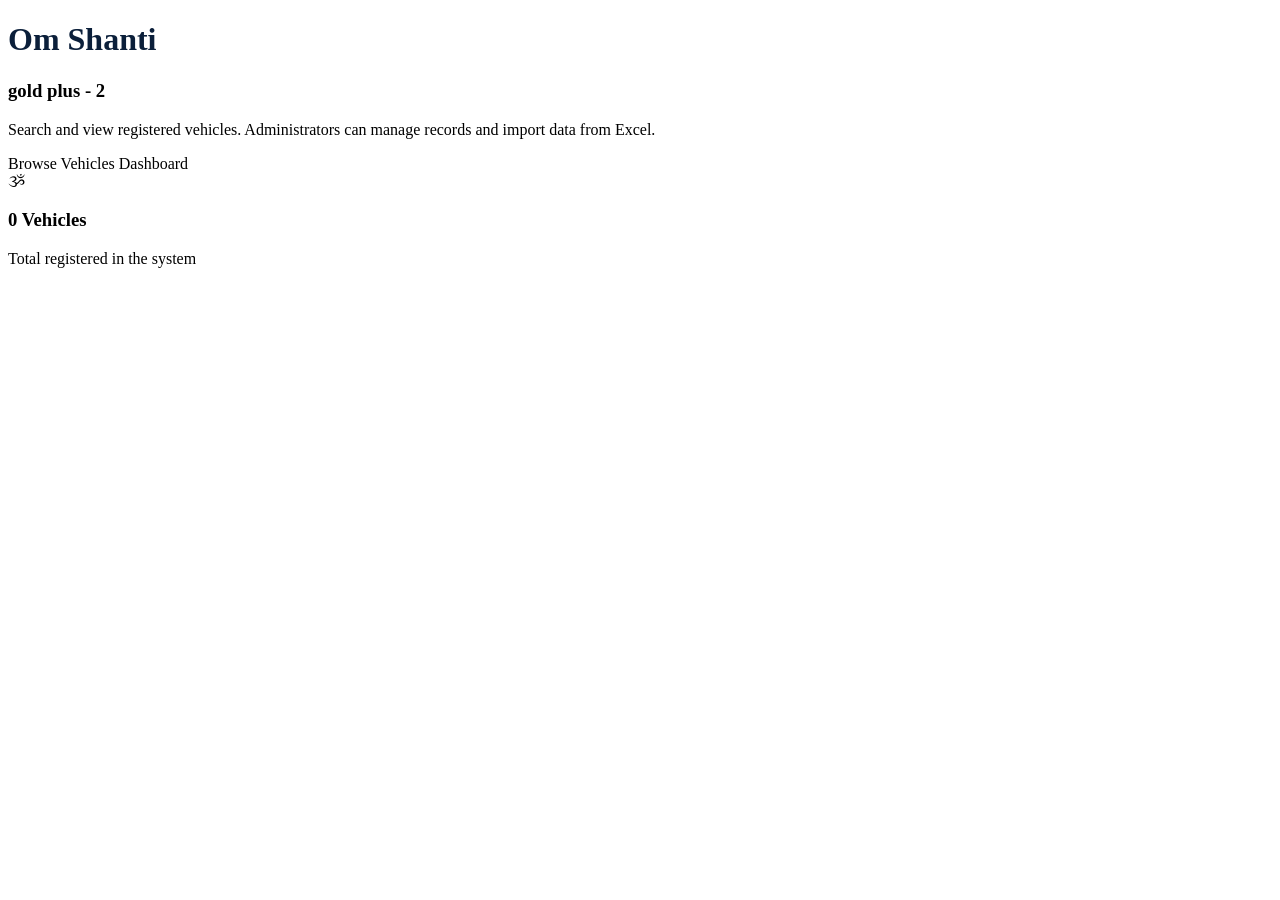
<file: src/main/resources/templates/index.html>
<!DOCTYPE html>
<html xmlns:th="http://www.thymeleaf.org"
      xmlns:sec="http://www.thymeleaf.org/extras/spring-security">
<head th:replace="~{fragments/header :: head('Om Shanti - gold plus - 2')}"></head>
<body class="d-flex flex-column min-vh-100 app-body">
<div th:replace="~{fragments/navbar :: navbar}"></div>

<main class="container py-5 flex-grow-1">
    <div th:replace="~{fragments/messages :: messages}"></div>

    <div class="row align-items-center">
        <div class="col-lg-7">
            <h1 class="display-5 fw-bold mb-1" style="color:#0b1f3a;">Om Shanti</h1>
            <h3 class="h5 text-muted fw-normal mb-3">gold plus - 2</h3>
            <p class="lead text-muted mb-4">
                Search and view registered vehicles.
                Administrators can manage records and import data from Excel.
            </p>
            <div class="d-flex gap-2 flex-wrap">
                <a th:href="@{/vehicles}" class="btn btn-primary btn-lg">
                    <i class="bi bi-search me-2"></i>Browse Vehicles
                </a>

                <a th:href="@{/admin/dashboard}" class="btn btn-outline-primary btn-lg" sec:authorize="hasRole('ADMIN')">
                    <i class="bi bi-speedometer2 me-2"></i>Dashboard
                </a>
            </div>
        </div>
        <div class="col-lg-5 mt-4 mt-lg-0">
            <div class="card shadow-sm border-0">
                <div class="card-body p-4 text-center">
                    <div class="brand-om brand-om-hero" aria-hidden="true">ૐ</div>
                    <h3 class="mt-3" th:text="${totalVehicles} + ' Vehicles'">0 Vehicles</h3>
                    <p class="text-muted mb-0">Total registered in the system</p>
                </div>
            </div>
        </div>
    </div>
</main>

<div th:replace="~{fragments/footer :: footer}"></div>
</body>
</html>
</file>
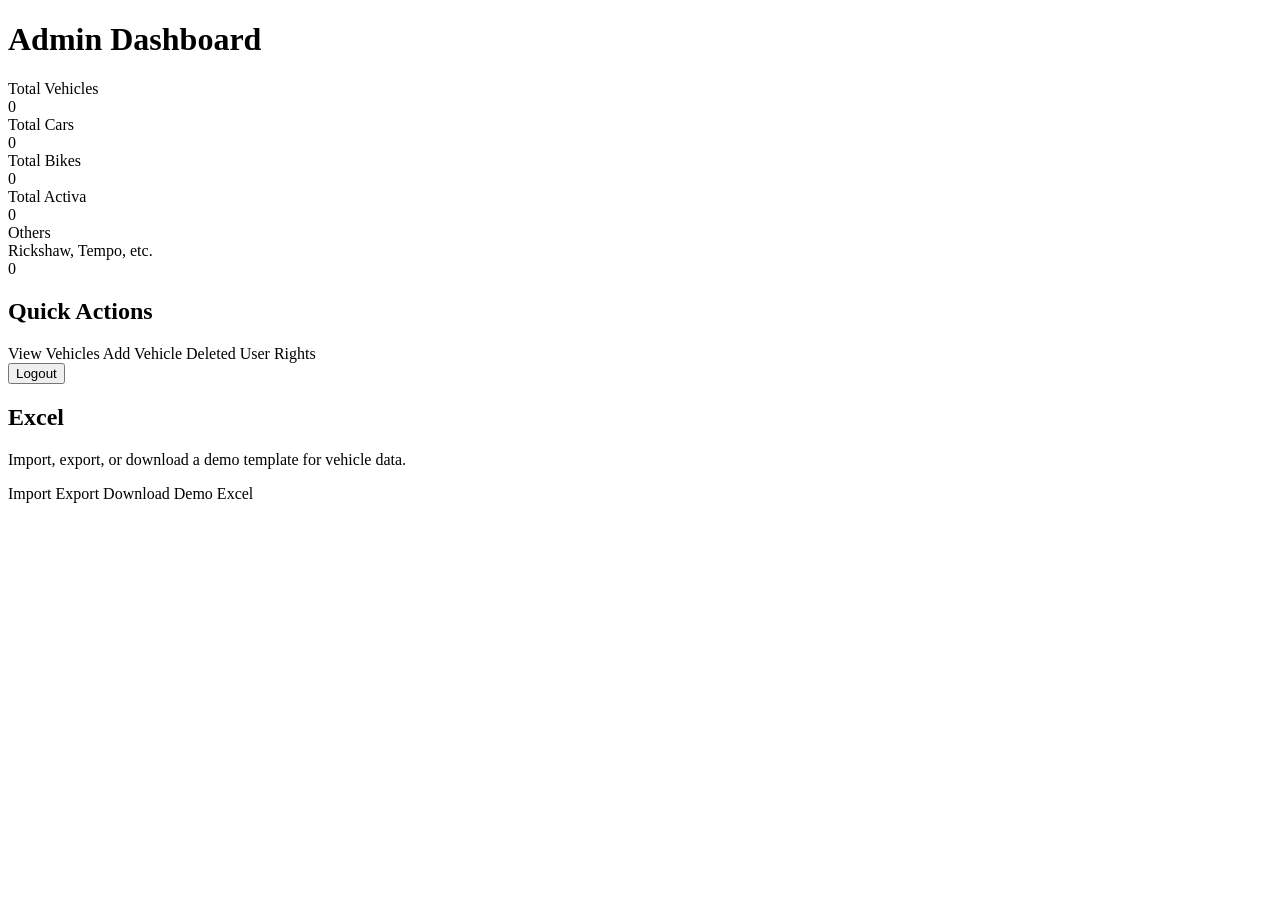
<file: src/main/resources/templates/admin-dashboard.html>
<!DOCTYPE html>
<html xmlns:th="http://www.thymeleaf.org">
<head th:replace="~{fragments/header :: head('Admin Dashboard')}"></head>
<body class="d-flex flex-column min-vh-100 app-body">
<div th:replace="~{fragments/navbar :: navbar}"></div>

<main class="container py-4 flex-grow-1">
    <div th:replace="~{fragments/messages :: messages}"></div>

    <h1 class="h3 mb-4"><i class="bi bi-speedometer2 me-2"></i>Admin Dashboard</h1>

    <div class="dashboard-stats mb-4">
        <!-- Row 1: 3 boxes -->
        <div class="dashboard-stat-box">
            <div class="card shadow-sm border-0 h-100">
                <div class="card-body text-center dashboard-stat-body">
                    <div class="text-muted dashboard-stat-label">Total Vehicles</div>
                    <div class="dashboard-stat-value" th:text="${stats.totalVehicles}">0</div>
                </div>
            </div>
        </div>
        <div class="dashboard-stat-box">
            <div class="card shadow-sm border-0 h-100">
                <div class="card-body text-center dashboard-stat-body">
                    <div class="text-muted dashboard-stat-label">Total Cars</div>
                    <div class="dashboard-stat-value" th:text="${stats.totalCars}">0</div>
                </div>
            </div>
        </div>
        <div class="dashboard-stat-box">
            <div class="card shadow-sm border-0 h-100">
                <div class="card-body text-center dashboard-stat-body">
                    <div class="text-muted dashboard-stat-label">Total Bikes</div>
                    <div class="dashboard-stat-value" th:text="${stats.totalBikes}">0</div>
                </div>
            </div>
        </div>
        <!-- Row 2: 2 boxes -->
        <div class="dashboard-stat-box dashboard-stat-box-half">
            <div class="card shadow-sm border-0 h-100">
                <div class="card-body text-center dashboard-stat-body">
                    <div class="text-muted dashboard-stat-label">Total Activa</div>
                    <div class="dashboard-stat-value" th:text="${stats.totalActiva}">0</div>
                </div>
            </div>
        </div>
        <div class="dashboard-stat-box dashboard-stat-box-half">
            <div class="card shadow-sm border-0 h-100">
                <div class="card-body text-center dashboard-stat-body">
                    <div class="text-muted dashboard-stat-label">Others</div>
                    <div class="text-muted dashboard-others-hint">Rickshaw, Tempo, etc.</div>
                    <div class="dashboard-stat-value" th:text="${stats.totalOthers}">0</div>
                </div>
            </div>
        </div>
    </div>

    <div class="card shadow-sm border-0 mb-4">
        <div class="card-body p-4">
            <h2 class="h5 mb-3">Quick Actions</h2>
            <div class="d-flex flex-wrap gap-2">
                <a th:href="@{/vehicles}" class="btn btn-primary">View Vehicles</a>
                <a th:href="@{/vehicles/add}" class="btn btn-primary">Add Vehicle</a>
                <a th:href="@{/vehicles/deleted}" class="btn btn-outline-danger">Deleted</a>
                <a th:href="@{/admin/user-rights}" class="btn btn-outline-primary">User Rights</a>
                <form th:action="@{/logout}" method="post" class="d-inline">
                    <input type="hidden" th:name="${_csrf.parameterName}" th:value="${_csrf.token}"/>
                    <button type="submit" class="btn btn-outline-secondary">Logout</button>
                </form>
            </div>
        </div>
    </div>

    <div class="card shadow-sm border-0">
        <div class="card-body p-4">
            <h2 class="h5 mb-2"><i class="bi bi-file-earmark-spreadsheet me-2"></i>Excel</h2>
            <p class="text-muted small mb-3">Import, export, or download a demo template for vehicle data.</p>
            <div class="d-flex flex-wrap gap-2">
                <a th:href="@{/vehicles/import}" class="btn btn-success">
                    <i class="bi bi-upload me-1"></i>Import
                </a>
                <a th:href="@{/vehicles/export}" class="btn btn-outline-success">
                    <i class="bi bi-download me-1"></i>Export
                </a>
                <a th:href="@{/vehicles/import/demo}" class="btn btn-outline-primary">
                    <i class="bi bi-file-earmark-arrow-down me-1"></i>Download Demo Excel
                </a>
            </div>
        </div>
    </div>
</main>

<div th:replace="~{fragments/footer :: footer}"></div>
</body>
</html>
</file>
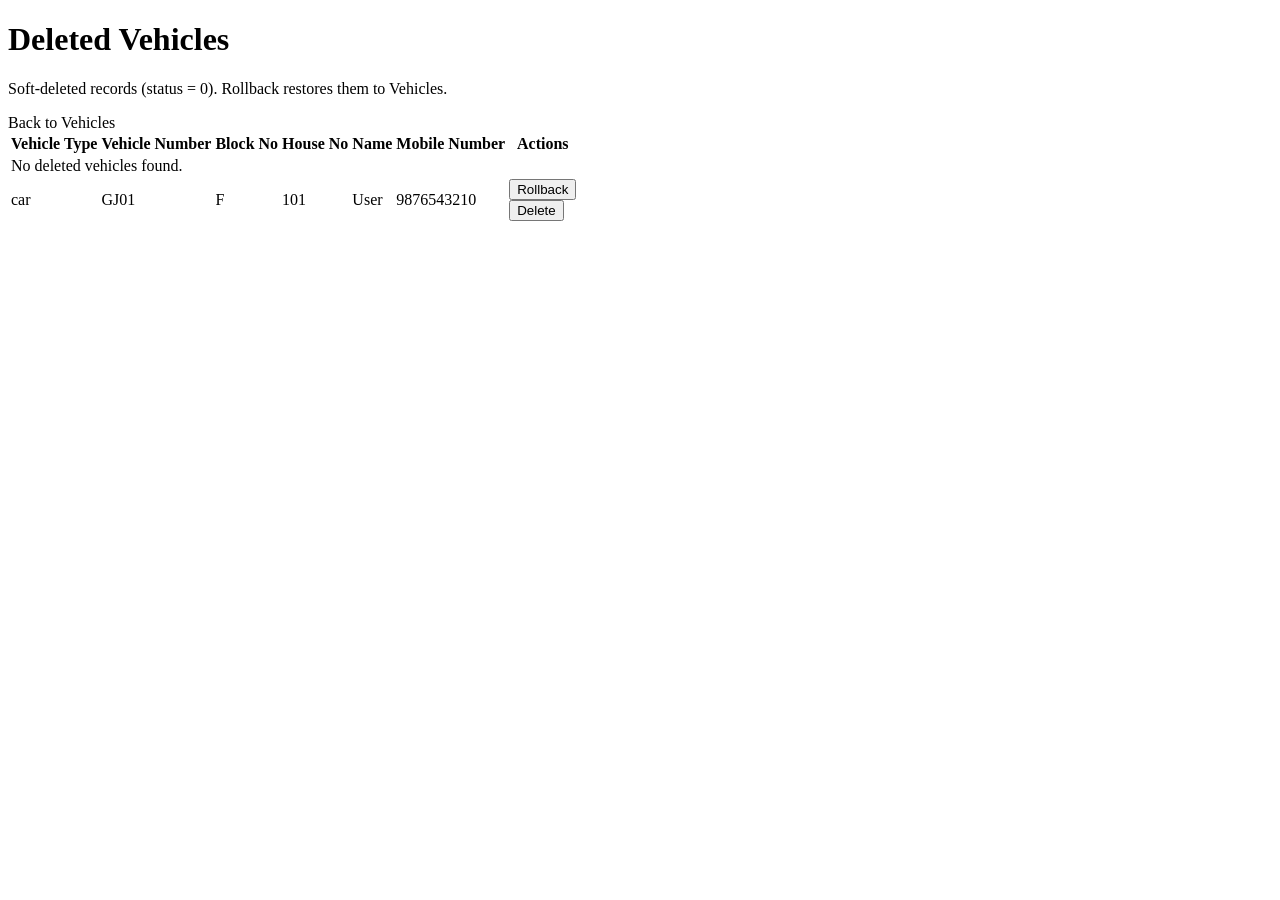
<file: src/main/resources/templates/deleted-vehicles.html>
<!DOCTYPE html>
<html xmlns:th="http://www.thymeleaf.org"
      xmlns:sec="http://www.thymeleaf.org/extras/spring-security">
<head th:replace="~{fragments/header :: head('Deleted Vehicles')}"></head>
<body class="d-flex flex-column min-vh-100 app-body">
<div th:replace="~{fragments/navbar :: navbar}"></div>

<main class="container py-4 flex-grow-1">
    <div th:replace="~{fragments/messages :: messages}"></div>

    <div class="d-flex justify-content-between align-items-center mb-4 flex-wrap gap-2">
        <div>
            <h1 class="h3 mb-1"><i class="bi bi-trash me-2"></i>Deleted Vehicles</h1>
            <p class="text-muted mb-0">Soft-deleted records (status = 0). Rollback restores them to Vehicles.</p>
        </div>
        <a th:href="@{/vehicles}" class="btn btn-outline-primary">Back to Vehicles</a>
    </div>

    <div class="table-responsive card shadow-sm border-0">
        <table class="table table-hover mb-0 align-middle">
            <thead class="table-light">
            <tr>
                <th>Vehicle Type</th>
                <th>Vehicle Number</th>
                <th>Block No</th>
                <th>House No</th>
                <th>Name</th>
                <th>Mobile Number</th>
                <th class="text-end">Actions</th>
            </tr>
            </thead>
            <tbody>
            <tr th:if="${#lists.isEmpty(deletedVehicles)}">
                <td colspan="7" class="text-center text-muted py-4">No deleted vehicles found.</td>
            </tr>
            <tr th:each="v : ${deletedVehicles}">
                <td th:text="${v.vehicleType}">car</td>
                <td><span class="badge bg-secondary" th:text="${v.vehicleNumber}">GJ01</span></td>
                <td th:text="${v.blockNo}">F</td>
                <td th:text="${v.houseNo}">101</td>
                <td th:text="${v.name}">User</td>
                <td th:text="${v.mobileNumber}">9876543210</td>
                <td class="text-end text-nowrap">
                    <form th:action="@{/vehicles/rollback/{id}(id=${v.id})}" method="post" class="d-inline">
                        <input type="hidden" th:name="${_csrf.parameterName}" th:value="${_csrf.token}"/>
                        <button type="submit" class="btn btn-sm btn-success">Rollback</button>
                    </form>
                    <form th:action="@{/vehicles/permanent-delete/{id}(id=${v.id})}" method="post"
                          class="d-inline delete-form"
                          data-confirm="Permanently delete this vehicle? This cannot be undone.">
                        <input type="hidden" th:name="${_csrf.parameterName}" th:value="${_csrf.token}"/>
                        <button type="submit" class="btn btn-sm btn-outline-danger">Delete</button>
                    </form>
                </td>
            </tr>
            </tbody>
        </table>
    </div>
</main>

<div th:replace="~{fragments/footer :: footer}"></div>
</body>
</html>
</file>
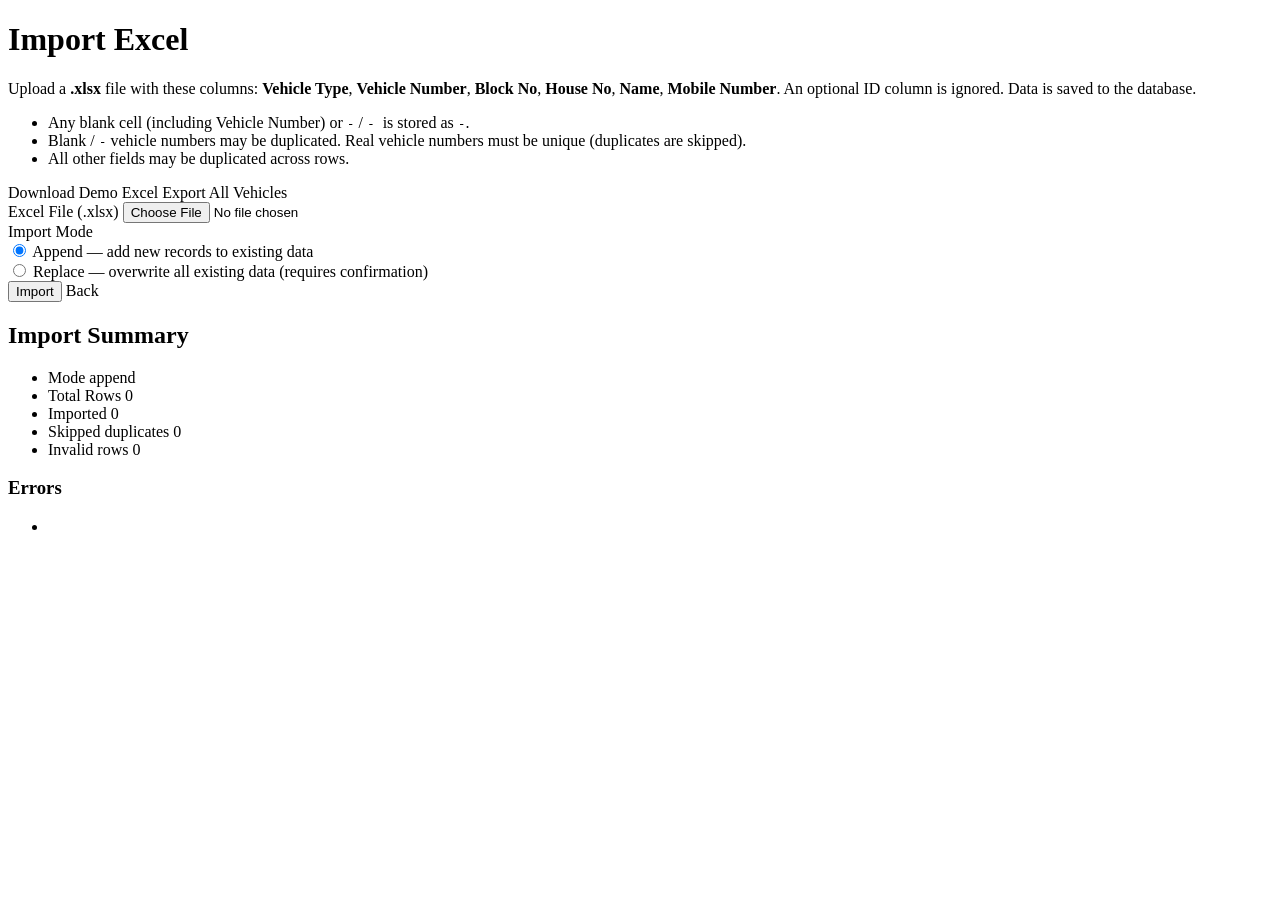
<file: src/main/resources/templates/import-excel.html>
<!DOCTYPE html>
<html xmlns:th="http://www.thymeleaf.org">
<head th:replace="~{fragments/header :: head('Import Excel')}"></head>
<body class="d-flex flex-column min-vh-100 app-body">
<div th:replace="~{fragments/navbar :: navbar}"></div>

<main class="container py-4 flex-grow-1">
    <div th:replace="~{fragments/messages :: messages}"></div>

    <div class="row justify-content-center">
        <div class="col-lg-8">
            <div class="card shadow-sm border-0">
                <div class="card-body p-4">
                    <h1 class="h4 mb-3"><i class="bi bi-file-earmark-spreadsheet me-2"></i>Import Excel</h1>
                    <p class="text-muted mb-2">
                        Upload a <strong>.xlsx</strong> file with these columns:
                        <strong>Vehicle Type</strong>, <strong>Vehicle Number</strong>,
                        <strong>Block No</strong>, <strong>House No</strong>, <strong>Name</strong>, <strong>Mobile Number</strong>.
                        An optional ID column is ignored. Data is saved to the database.
                    </p>
                    <ul class="text-muted small mb-3">
                        <li>Any blank cell (including Vehicle Number) or <code>-</code> / <code>- </code> is stored as <code>-</code>.</li>
                        <li>Blank / <code>-</code> vehicle numbers may be duplicated. Real vehicle numbers must be unique (duplicates are skipped).</li>
                        <li>All other fields may be duplicated across rows.</li>
                    </ul>

                    <div class="d-flex flex-wrap gap-2 mb-4">
                        <a th:href="@{/vehicles/import/demo}" class="btn btn-outline-primary btn-sm">
                            <i class="bi bi-file-earmark-arrow-down me-1"></i>Download Demo Excel
                        </a>
                        <a th:href="@{/vehicles/export}" class="btn btn-outline-success btn-sm">
                            <i class="bi bi-download me-1"></i>Export All Vehicles
                        </a>
                    </div>

                    <form th:action="@{/vehicles/import}" method="post" enctype="multipart/form-data" id="importForm">
                        <input type="hidden" th:name="${_csrf.parameterName}" th:value="${_csrf.token}"/>

                        <div class="mb-3">
                            <label for="file" class="form-label">Excel File (.xlsx)</label>
                            <input type="file" class="form-control" id="file" name="file" accept=".xlsx" required/>
                        </div>

                        <div class="mb-3">
                            <label class="form-label">Import Mode</label>
                            <div class="form-check">
                                <input class="form-check-input" type="radio" name="mode" id="modeAppend" value="append" checked/>
                                <label class="form-check-label" for="modeAppend">Append — add new records to existing data</label>
                            </div>
                            <div class="form-check">
                                <input class="form-check-input" type="radio" name="mode" id="modeReplace" value="replace"/>
                                <label class="form-check-label" for="modeReplace">Replace — overwrite all existing data (requires confirmation)</label>
                            </div>
                        </div>

                        <div class="mb-3 form-check" id="confirmReplaceGroup" style="display:none;">
                            <input class="form-check-input" type="checkbox" name="confirmReplace" id="confirmReplace" value="true"/>
                            <label class="form-check-label text-danger" for="confirmReplace">
                                I understand this will replace all existing vehicle data in the database.
                            </label>
                        </div>

                        <button type="submit" class="btn btn-success">
                            <i class="bi bi-upload me-1"></i>Import
                        </button>
                        <a th:href="@{/admin/dashboard}" class="btn btn-outline-secondary ms-2">Back</a>
                    </form>

                    <div th:if="${importResult}" class="mt-4">
                        <h2 class="h5">Import Summary</h2>
                        <ul class="list-group">
                            <li class="list-group-item d-flex justify-content-between">
                                <span>Mode</span>
                                <span class="badge bg-info" th:text="${importResult.mode}">append</span>
                            </li>
                            <li class="list-group-item d-flex justify-content-between">
                                <span>Total Rows</span>
                                <span th:text="${importResult.totalRows}">0</span>
                            </li>
                            <li class="list-group-item d-flex justify-content-between">
                                <span>Imported</span>
                                <span class="text-success fw-semibold" th:text="${importResult.imported}">0</span>
                            </li>
                            <li class="list-group-item d-flex justify-content-between">
                                <span>Skipped duplicates</span>
                                <span class="text-warning" th:text="${importResult.skippedDuplicates}">0</span>
                            </li>
                            <li class="list-group-item d-flex justify-content-between">
                                <span>Invalid rows</span>
                                <span class="text-danger" th:text="${importResult.invalidRows}">0</span>
                            </li>
                        </ul>
                        <div th:if="${!#lists.isEmpty(importResult.errors)}" class="mt-3">
                            <h3 class="h6 text-danger">Errors</h3>
                            <ul class="small text-danger">
                                <li th:each="err : ${importResult.errors}" th:text="${err}"></li>
                            </ul>
                        </div>
                    </div>
                </div>
            </div>
        </div>
    </div>
</main>

<div th:replace="~{fragments/footer :: footer}"></div>
</body>
</html>
</file>
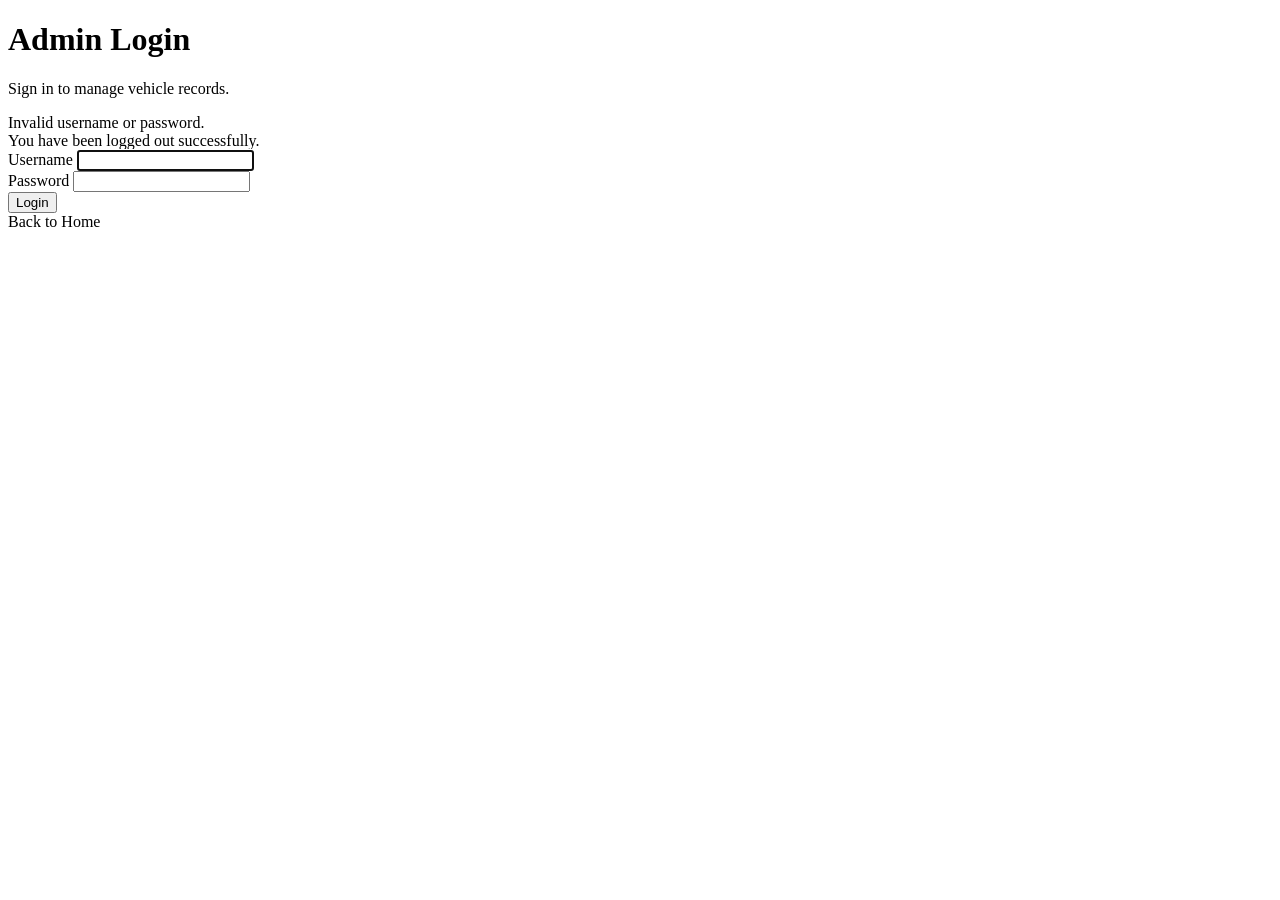
<file: src/main/resources/templates/login.html>
<!DOCTYPE html>
<html xmlns:th="http://www.thymeleaf.org">
<head th:replace="~{fragments/header :: head('Admin Login')}"></head>
<body class="d-flex flex-column min-vh-100 app-body">
<div th:replace="~{fragments/navbar :: navbar}"></div>

<main class="container py-5 flex-grow-1 d-flex align-items-center">
    <div class="row justify-content-center w-100">
        <div class="col-11 col-sm-9 col-md-6 col-lg-4">
            <div class="login-card">
                <h1 class="login-title">Admin Login</h1>
                <p class="login-subtitle">Sign in to manage vehicle records.</p>

                <div th:if="${param.error}" class="alert alert-danger py-2">
                    Invalid username or password.
                </div>
                <div th:if="${param.logout}" class="alert alert-success py-2">
                    You have been logged out successfully.
                </div>

                <form th:action="@{/login}" method="post" class="mt-3">
                    <input type="hidden" th:name="${_csrf.parameterName}" th:value="${_csrf.token}"/>
                    <div class="mb-3">
                        <label for="username" class="form-label login-label">Username</label>
                        <input type="text" class="form-control login-input" id="username" name="username"
                               required autofocus autocomplete="username"/>
                    </div>
                    <div class="mb-4">
                        <label for="password" class="form-label login-label">Password</label>
                        <input type="password" class="form-control login-input" id="password" name="password"
                               required autocomplete="current-password"/>
                    </div>
                    <button type="submit" class="btn btn-login w-100">Login</button>
                </form>

                <div class="text-center mt-4">
                    <a th:href="@{/}" class="login-back-link">Back to Home</a>
                </div>
            </div>
        </div>
    </div>
</main>

<div th:replace="~{fragments/footer :: footer}"></div>
</body>
</html>
</file>
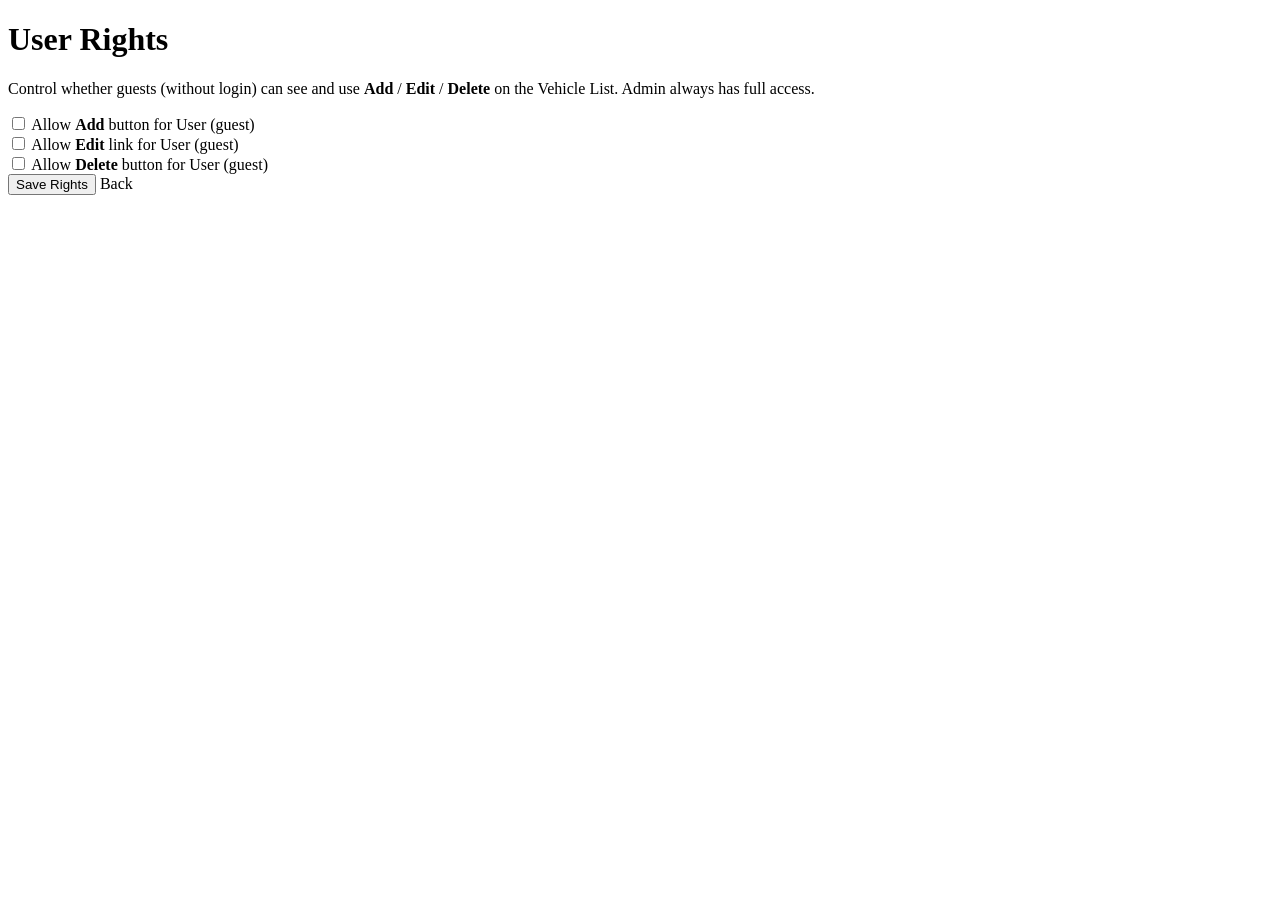
<file: src/main/resources/templates/user-rights.html>
<!DOCTYPE html>
<html xmlns:th="http://www.thymeleaf.org">
<head th:replace="~{fragments/header :: head('User Rights')}"></head>
<body class="d-flex flex-column min-vh-100 app-body">
<div th:replace="~{fragments/navbar :: navbar}"></div>

<main class="container py-4 flex-grow-1">
    <div th:replace="~{fragments/messages :: messages}"></div>

    <div class="row justify-content-center">
        <div class="col-lg-7">
            <div class="card shadow-sm border-0">
                <div class="card-body p-4">
                    <h1 class="h4 mb-2"><i class="bi bi-shield-lock me-2"></i>User Rights</h1>
                    <p class="text-muted mb-4">
                        Control whether guests (without login) can see and use
                        <strong>Add</strong> / <strong>Edit</strong> / <strong>Delete</strong> on the Vehicle List.
                        Admin always has full access.
                    </p>

                    <form th:action="@{/admin/user-rights}" method="post">
                        <input type="hidden" th:name="${_csrf.parameterName}" th:value="${_csrf.token}"/>

                        <div class="form-check form-switch mb-3">
                            <input class="form-check-input" type="checkbox" role="switch"
                                   id="allowAdd" name="allowAdd" value="true"
                                   th:checked="${allowAdd}"/>
                            <label class="form-check-label" for="allowAdd">
                                Allow <strong>Add</strong> button for User (guest)
                            </label>
                        </div>

                        <div class="form-check form-switch mb-3">
                            <input class="form-check-input" type="checkbox" role="switch"
                                   id="allowEdit" name="allowEdit" value="true"
                                   th:checked="${allowEdit}"/>
                            <label class="form-check-label" for="allowEdit">
                                Allow <strong>Edit</strong> link for User (guest)
                            </label>
                        </div>

                        <div class="form-check form-switch mb-4">
                            <input class="form-check-input" type="checkbox" role="switch"
                                   id="allowDelete" name="allowDelete" value="true"
                                   th:checked="${allowDelete}"/>
                            <label class="form-check-label" for="allowDelete">
                                Allow <strong>Delete</strong> button for User (guest)
                            </label>
                        </div>

                        <div class="d-flex flex-wrap gap-2">
                            <button type="submit" class="btn btn-primary">
                                <i class="bi bi-save me-1"></i>Save Rights
                            </button>
                            <a th:href="@{/admin/dashboard}" class="btn btn-outline-secondary">Back</a>
                        </div>
                    </form>
                </div>
            </div>
        </div>
    </div>
</main>

<div th:replace="~{fragments/footer :: footer}"></div>
</body>
</html>
</file>
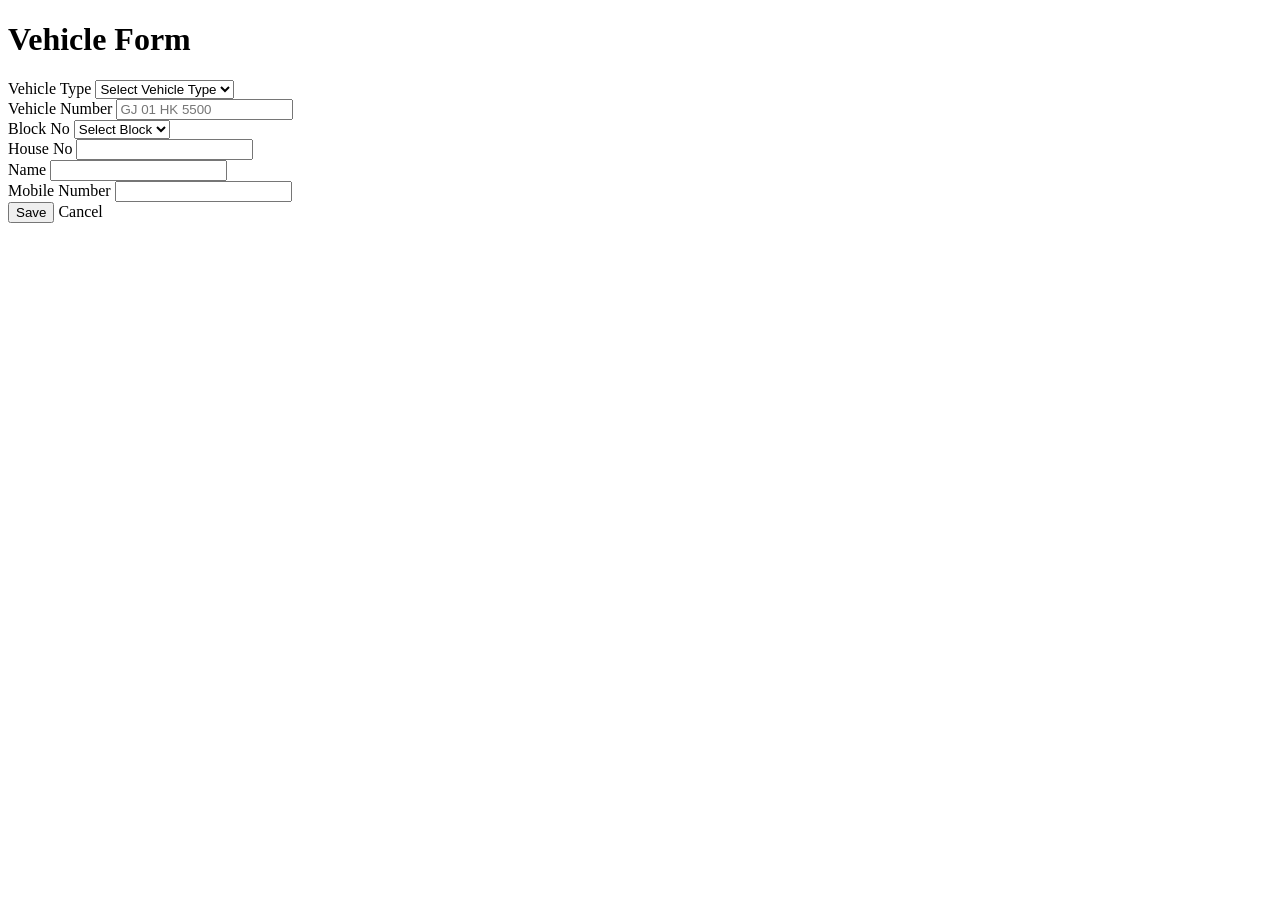
<file: src/main/resources/templates/vehicle-form.html>
<!DOCTYPE html>
<html xmlns:th="http://www.thymeleaf.org">
<head th:replace="~{fragments/header :: head(${formTitle})}"></head>
<body class="d-flex flex-column min-vh-100 app-body">
<div th:replace="~{fragments/navbar :: navbar}"></div>

<main class="container py-4 flex-grow-1">
    <div class="row justify-content-center">
        <div class="col-lg-7">
            <div class="card shadow-sm border-0">
                <div class="card-body p-4">
                    <h1 class="h4 mb-4" th:text="${formTitle}">Vehicle Form</h1>

                    <form th:action="@{${formAction}}" th:object="${vehicleForm}" method="post" novalidate>
                        <input type="hidden" th:name="${_csrf.parameterName}" th:value="${_csrf.token}"/>
                        <input type="hidden" th:field="*{id}"/>

                        <div class="mb-3">
                            <label class="form-label" for="vehicleType">Vehicle Type</label>
                            <select class="form-select" id="vehicleType" th:field="*{vehicleType}" required>
                                <option value="">Select Vehicle Type</option>
                                <option th:each="type : ${vehicleTypeOptions}"
                                        th:value="${type}"
                                        th:text="${type}">Bike</option>
                            </select>
                            <div class="text-danger small" th:if="${#fields.hasErrors('vehicleType')}" th:errors="*{vehicleType}"></div>
                        </div>
                        <div class="mb-3">
                            <label class="form-label" for="vehicleNumber">Vehicle Number</label>
                            <input type="text" class="form-control text-uppercase js-vehicle-number-format"
                                   id="vehicleNumber" th:field="*{vehicleNumber}" maxlength="13"
                                   autocomplete="off" placeholder="GJ 01 HK 5500" required/>
                            <div class="text-danger small" th:if="${#fields.hasErrors('vehicleNumber')}" th:errors="*{vehicleNumber}"></div>
                        </div>
                        <div class="row">
                            <div class="col-md-6 mb-3">
                                <label class="form-label" for="blockNo">Block No</label>
                                <select class="form-select" id="blockNo" th:field="*{blockNo}" required>
                                    <option value="">Select Block</option>
                                    <option th:each="block : ${blockOptions}"
                                            th:value="${block}"
                                            th:text="${block}">A</option>
                                </select>
                                <div class="text-danger small" th:if="${#fields.hasErrors('blockNo')}" th:errors="*{blockNo}"></div>
                            </div>
                            <div class="col-md-6 mb-3">
                                <label class="form-label" for="houseNo">House No</label>
                                <input type="text" class="form-control" id="houseNo" th:field="*{houseNo}" required/>
                                <div class="text-danger small" th:if="${#fields.hasErrors('houseNo')}" th:errors="*{houseNo}"></div>
                            </div>
                        </div>
                        <div class="mb-3">
                            <label class="form-label" for="name">Name</label>
                            <input type="text" class="form-control" id="name" th:field="*{name}" required/>
                            <div class="text-danger small" th:if="${#fields.hasErrors('name')}" th:errors="*{name}"></div>
                        </div>
                        <div class="mb-3">
                            <label class="form-label" for="mobileNumber">Mobile Number</label>
                            <input type="text" class="form-control" id="mobileNumber" th:field="*{mobileNumber}" maxlength="10" required/>
                            <div class="text-danger small" th:if="${#fields.hasErrors('mobileNumber')}" th:errors="*{mobileNumber}"></div>
                        </div>

                        <div class="d-flex gap-2">
                            <button type="submit" class="btn btn-primary">
                                <i class="bi bi-save me-1"></i>Save
                            </button>
                            <a th:href="@{/vehicles}" class="btn btn-outline-secondary">Cancel</a>
                        </div>
                    </form>
                </div>
            </div>
        </div>
    </div>
</main>

<div th:replace="~{fragments/footer :: footer}"></div>
</body>
</html>
</file>
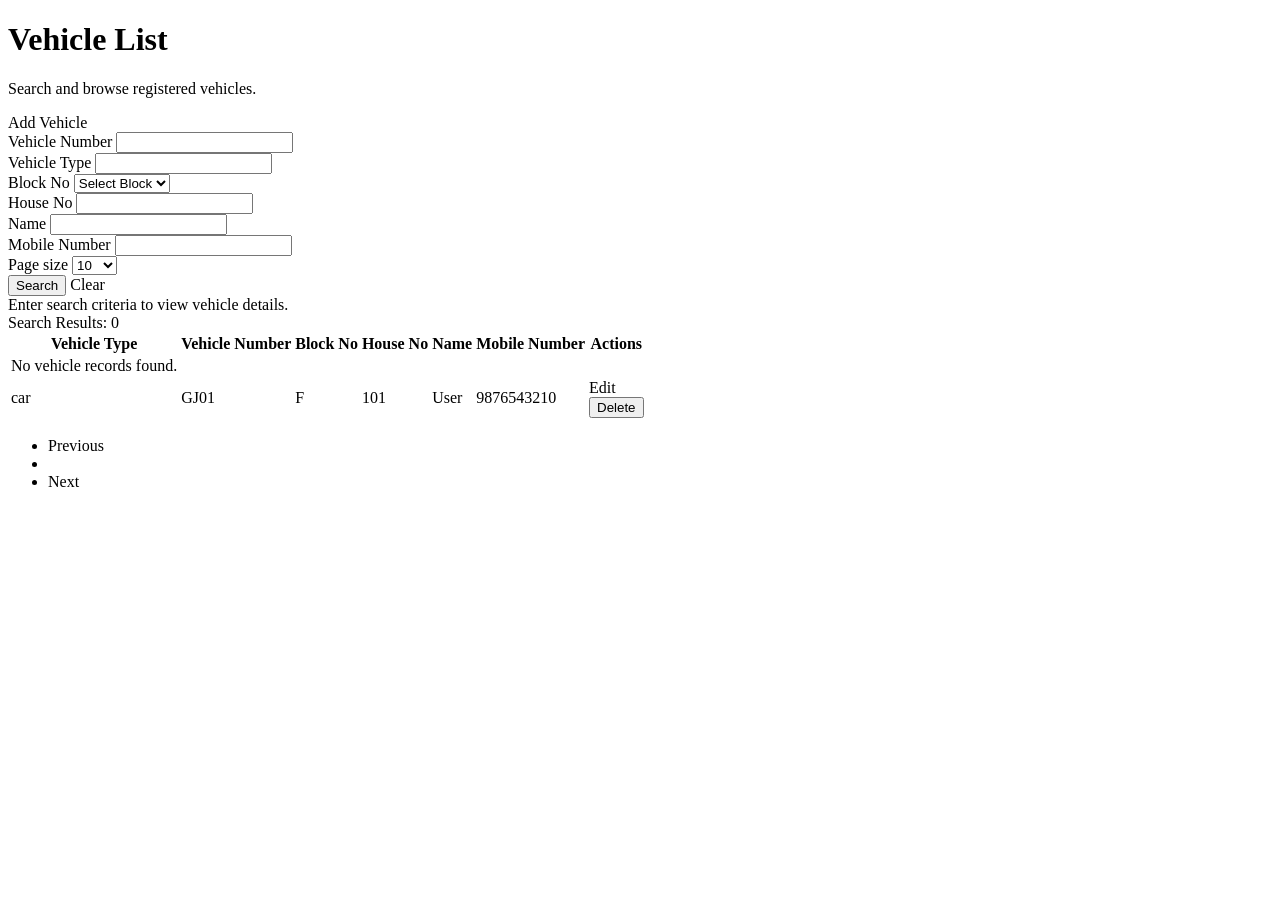
<file: src/main/resources/templates/vehicles.html>
<!DOCTYPE html>
<html xmlns:th="http://www.thymeleaf.org"
      xmlns:sec="http://www.thymeleaf.org/extras/spring-security">
<head th:replace="~{fragments/header :: head('Vehicles')}"></head>
<body class="d-flex flex-column min-vh-100 app-body">
<div th:replace="~{fragments/navbar :: navbar}"></div>

<main class="container py-4 flex-grow-1">
    <div th:replace="~{fragments/messages :: messages}"></div>

    <div class="d-flex justify-content-between align-items-center mb-4 flex-wrap gap-2">
        <div>
            <h1 class="h3 mb-1"><i class="bi bi-list-ul me-2"></i>Vehicle List</h1>
            <p class="text-muted mb-0">Search and browse registered vehicles.</p>
        </div>
        <a th:if="${canAddVehicle}" th:href="@{/vehicles/add}" class="btn btn-primary">
            <i class="bi bi-plus-circle me-1"></i>Add Vehicle
        </a>
    </div>

    <div class="card shadow-sm border-0 mb-4">
        <div class="card-body">
            <form id="vehicleSearchForm" th:action="@{/vehicles/search}" method="get" class="row g-3">
                <div class="col-md-4">
                    <label class="form-label" for="vehicleNumber">Vehicle Number</label>
                    <input class="form-control" id="vehicleNumber" name="vehicleNumber"
                           th:value="${vehiclePage.vehicleNumber}" autocomplete="off"/>
                </div>
                <div class="col-md-4" sec:authorize="hasRole('ADMIN')">
                    <label class="form-label" for="vehicleType">Vehicle Type</label>
                    <input class="form-control" id="vehicleType" name="vehicleType"
                           th:value="${vehiclePage.vehicleType}" autocomplete="off"/>
                </div>

                <div class="col-md-4" sec:authorize="hasRole('ADMIN')">
                    <label class="form-label" for="blockNo">Block No</label>
                    <select class="form-select" id="blockNo" name="blockNo">
                        <option value="">Select Block</option>
                        <option th:each="block : ${blockOptions}"
                                th:value="${block}"
                                th:text="${block}"
                                th:selected="${block == vehiclePage.blockNo}">A</option>
                    </select>
                </div>

                <div class="col-md-4">
                    <label class="form-label" for="houseNo">House No</label>
                    <input class="form-control" id="houseNo" name="houseNo"
                           th:value="${vehiclePage.houseNo}" autocomplete="off"/>
                </div>

                <!-- Admin-only search fields -->
                <div class="col-md-4" sec:authorize="hasRole('ADMIN')">
                    <label class="form-label" for="name">Name</label>
                    <input class="form-control" id="name" name="name"
                           th:value="${vehiclePage.name}" autocomplete="off"/>
                </div>
                <div class="col-md-4" sec:authorize="hasRole('ADMIN')">
                    <label class="form-label" for="mobileNumber">Mobile Number</label>
                    <input class="form-control" id="mobileNumber" name="mobileNumber"
                           th:value="${vehiclePage.mobileNumber}" autocomplete="off"/>
                </div>
                <div class="col-md-4" sec:authorize="hasRole('ADMIN')">
                    <label class="form-label" for="size">Page size</label>
                    <select name="size" id="size" class="form-select">
                        <option value="10" th:selected="${vehiclePage.size == 10}">10</option>
                        <option value="25" th:selected="${vehiclePage.size == 25}">25</option>
                        <option value="50" th:selected="${vehiclePage.size == 50}">50</option>
                        <option value="100" th:selected="${vehiclePage.size == 100}">100</option>
                    </select>
                </div>

                <!-- Public users keep default page size -->
                <input type="hidden" name="size" th:value="${vehiclePage.size}" sec:authorize="!hasRole('ADMIN')"/>
                <input type="hidden" name="sort" th:value="${vehiclePage.sort}"/>
                <input type="hidden" name="direction" th:value="${vehiclePage.direction}"/>
                <input type="hidden" name="page" value="0"/>
                <div class="col-12 d-flex flex-wrap gap-2">
                    <button type="submit" class="btn btn-primary"><i class="bi bi-search me-1"></i>Search</button>
                    <a th:href="@{/vehicles}" class="btn btn-outline-secondary">Clear</a>
                </div>
            </form>
        </div>
    </div>

    <div class="alert alert-info mb-0" th:if="${!vehiclePage.searched}">
        <span th:text="${vehiclePage.searchMessage} ?: 'Enter search criteria to view vehicle details.'">
            Enter search criteria to view vehicle details.
        </span>
    </div>

    <div th:if="${vehiclePage.searched}">
        <div class="d-flex justify-content-between align-items-center mb-3">
            <div>
                <span class="fw-semibold"
                      th:with="listingAll=${#strings.isEmpty(vehiclePage.vehicleNumber) and #strings.isEmpty(vehiclePage.vehicleType) and #strings.isEmpty(vehiclePage.houseNo) and #strings.isEmpty(vehiclePage.blockNo) and #strings.isEmpty(vehiclePage.name) and #strings.isEmpty(vehiclePage.mobileNumber)}"
                      th:text="${listingAll} ? 'All Vehicles:' : 'Search Results:'">Search Results:</span>
                <span class="badge text-bg-secondary" th:text="${vehiclePage.totalElements}">0</span>
            </div>
        </div>

        <div class="table-responsive card shadow-sm border-0">
            <table class="table table-hover mb-0 align-middle text-center search-results-table">
                <thead class="table-light">
                <tr>
                    <th>
                        <a th:href="@{/vehicles/search(vehicleType=${vehiclePage.vehicleType},vehicleNumber=${vehiclePage.vehicleNumber},blockNo=${vehiclePage.blockNo},houseNo=${vehiclePage.houseNo},name=${vehiclePage.name},mobileNumber=${vehiclePage.mobileNumber},page=0,size=${vehiclePage.size},sort='type',direction=${vehiclePage.sort == 'type' and vehiclePage.direction == 'asc' ? 'desc' : 'asc'})}">
                            Vehicle Type <i class="bi bi-arrow-down-up" sec:authorize="hasRole('ADMIN')"></i>
                        </a>
                    </th>
                    <th>
                        <a th:href="@{/vehicles/search(vehicleType=${vehiclePage.vehicleType},vehicleNumber=${vehiclePage.vehicleNumber},blockNo=${vehiclePage.blockNo},houseNo=${vehiclePage.houseNo},name=${vehiclePage.name},mobileNumber=${vehiclePage.mobileNumber},page=0,size=${vehiclePage.size},sort='number',direction=${vehiclePage.sort == 'number' and vehiclePage.direction == 'asc' ? 'desc' : 'asc'})}">
                            Vehicle Number <i class="bi bi-arrow-down-up" sec:authorize="hasRole('ADMIN')"></i>
                        </a>
                    </th>
                    <th>
                        <a th:href="@{/vehicles/search(vehicleType=${vehiclePage.vehicleType},vehicleNumber=${vehiclePage.vehicleNumber},blockNo=${vehiclePage.blockNo},houseNo=${vehiclePage.houseNo},name=${vehiclePage.name},mobileNumber=${vehiclePage.mobileNumber},page=0,size=${vehiclePage.size},sort='block',direction=${vehiclePage.sort == 'block' and vehiclePage.direction == 'asc' ? 'desc' : 'asc'})}">
                            Block No <i class="bi bi-arrow-down-up" sec:authorize="hasRole('ADMIN')"></i>
                        </a>
                    </th>
                    <th>
                        <a th:href="@{/vehicles/search(vehicleType=${vehiclePage.vehicleType},vehicleNumber=${vehiclePage.vehicleNumber},blockNo=${vehiclePage.blockNo},houseNo=${vehiclePage.houseNo},name=${vehiclePage.name},mobileNumber=${vehiclePage.mobileNumber},page=0,size=${vehiclePage.size},sort='house',direction=${vehiclePage.sort == 'house' and vehiclePage.direction == 'asc' ? 'desc' : 'asc'})}">
                            House No <i class="bi bi-arrow-down-up" sec:authorize="hasRole('ADMIN')"></i>
                        </a>
                    </th>
                    <th>
                        <a th:href="@{/vehicles/search(vehicleType=${vehiclePage.vehicleType},vehicleNumber=${vehiclePage.vehicleNumber},blockNo=${vehiclePage.blockNo},houseNo=${vehiclePage.houseNo},name=${vehiclePage.name},mobileNumber=${vehiclePage.mobileNumber},page=0,size=${vehiclePage.size},sort='name',direction=${vehiclePage.sort == 'name' and vehiclePage.direction == 'asc' ? 'desc' : 'asc'})}">
                            Name <i class="bi bi-arrow-down-up" sec:authorize="hasRole('ADMIN')"></i>
                        </a>
                    </th>
                    <th>Mobile Number</th>
                    <th th:if="${showVehicleActions}" class="text-center">Actions</th>
                </tr>
                </thead>
                <tbody>
                <tr th:if="${#lists.isEmpty(vehiclePage.content)}">
                    <td th:colspan="${showVehicleActions ? 7 : 6}" class="text-center text-muted py-4"
                        th:text="${vehiclePage.searchMessage} ?: 'No vehicle records found.'">
                        No vehicle records found.
                    </td>
                </tr>
                <tr th:each="v : ${vehiclePage.content}">
                    <td th:text="${v.vehicleType}">car</td>
                    <td><span class="badge bg-secondary" th:text="${v.vehicleNumber}">GJ01</span></td>
                    <td th:text="${v.blockNo}">F</td>
                    <td th:text="${v.houseNo}">101</td>
                    <td th:text="${v.name}">User</td>
                    <td class="text-nowrap">
                        <span th:text="${v.mobileNumber}">9876543210</span>
                        <a th:if="${!#strings.isEmpty(v.mobileNumber)}"
                           th:href="'tel:' + ${#strings.replace(v.mobileNumber, ' ', '')}"
                           class="call-link ms-1"
                           th:attr="aria-label=${'Call ' + v.mobileNumber}">
                            <i class="bi bi-telephone-fill"></i>
                        </a>
                    </td>
                    <td th:if="${showVehicleActions}" class="text-center text-nowrap">
                        <a th:if="${canEditVehicle}"
                           th:href="@{/vehicles/edit/{id}(id=${v.id})}"
                           class="btn btn-sm btn-outline-primary">Edit</a>
                        <form th:if="${canDeleteVehicle}"
                              th:action="@{/vehicles/delete/{id}(id=${v.id})}" method="post"
                              class="d-inline delete-form"
                              data-confirm="Move this vehicle to Deleted? You can restore it later from the Deleted menu.">
                            <input type="hidden" th:name="${_csrf.parameterName}" th:value="${_csrf.token}"/>
                            <button type="submit" class="btn btn-sm btn-outline-danger">Delete</button>
                        </form>
                    </td>
                </tr>
                </tbody>
            </table>
        </div>

        <nav class="mt-4" th:if="${vehiclePage.totalPages > 1}">
            <ul class="pagination justify-content-center">
                <li class="page-item" th:classappend="${vehiclePage.page == 0} ? 'disabled'">
                    <a class="page-link"
                       th:href="@{/vehicles/search(vehicleType=${vehiclePage.vehicleType},vehicleNumber=${vehiclePage.vehicleNumber},blockNo=${vehiclePage.blockNo},houseNo=${vehiclePage.houseNo},name=${vehiclePage.name},mobileNumber=${vehiclePage.mobileNumber},page=${vehiclePage.page - 1},size=${vehiclePage.size},sort=${vehiclePage.sort},direction=${vehiclePage.direction})}">Previous</a>
                </li>
                <li class="page-item disabled">
                    <span class="page-link" th:text="'Page ' + (${vehiclePage.page} + 1) + ' of ' + ${vehiclePage.totalPages}"></span>
                </li>
                <li class="page-item" th:classappend="${vehiclePage.page + 1 >= vehiclePage.totalPages} ? 'disabled'">
                    <a class="page-link"
                       th:href="@{/vehicles/search(vehicleType=${vehiclePage.vehicleType},vehicleNumber=${vehiclePage.vehicleNumber},blockNo=${vehiclePage.blockNo},houseNo=${vehiclePage.houseNo},name=${vehiclePage.name},mobileNumber=${vehiclePage.mobileNumber},page=${vehiclePage.page + 1},size=${vehiclePage.size},sort=${vehiclePage.sort},direction=${vehiclePage.direction})}">Next</a>
                </li>
            </ul>
        </nav>
    </div>
</main>

<div th:replace="~{fragments/footer :: footer}"></div>
</body>
</html>
</file>
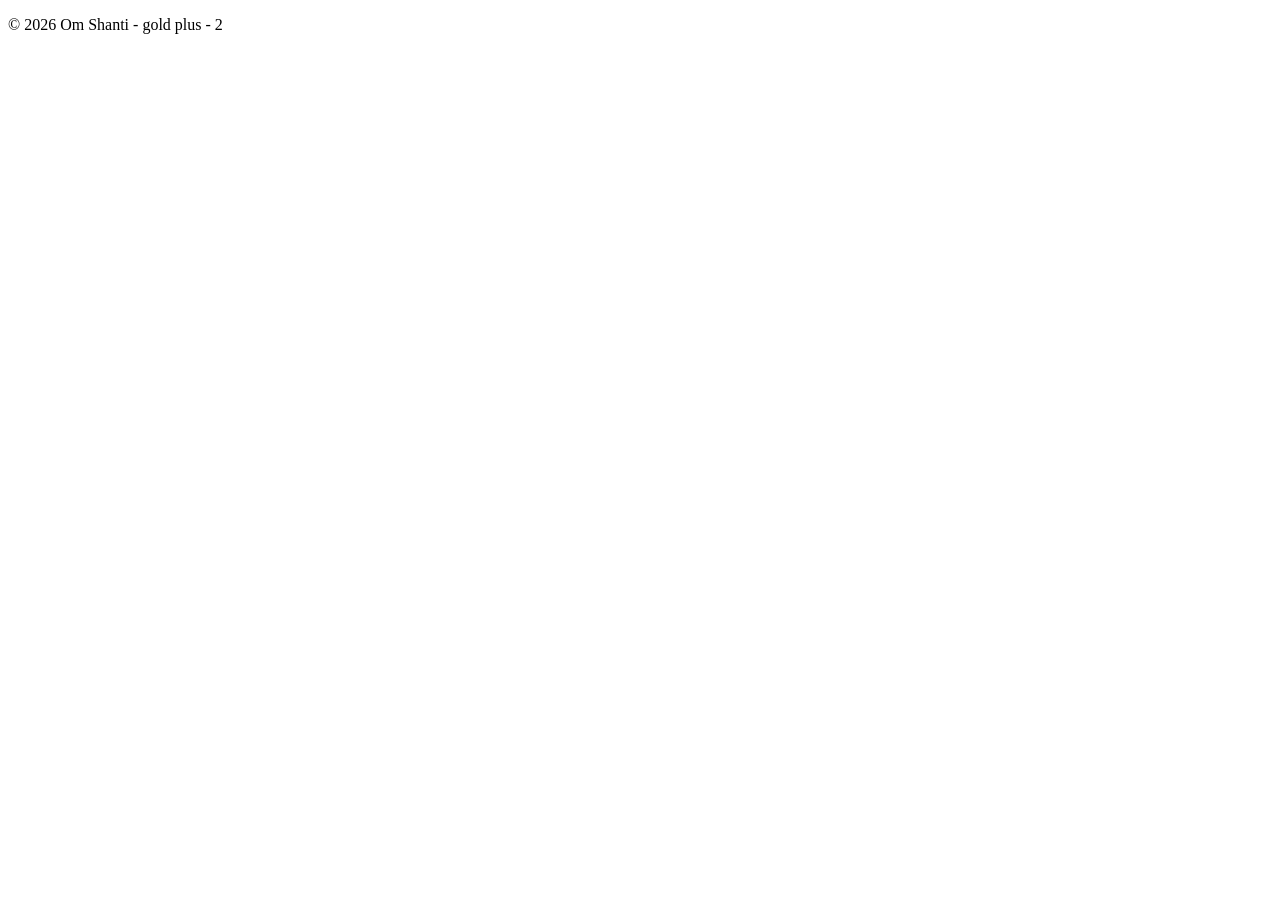
<file: src/main/resources/templates/fragments/footer.html>
<!DOCTYPE html>
<html xmlns:th="http://www.thymeleaf.org">
<body>
<footer th:fragment="footer" class="bg-light border-top mt-auto py-4">
    <div class="container text-center text-muted small">
        <p class="mb-0">&copy; 2026 Om Shanti - gold plus - 2</p>
    </div>
    <script th:src="@{/js/bootstrap.bundle.min.js}"></script>
    <script th:src="@{/js/app.js}"></script>
</footer>
</body>
</html>
</file>
